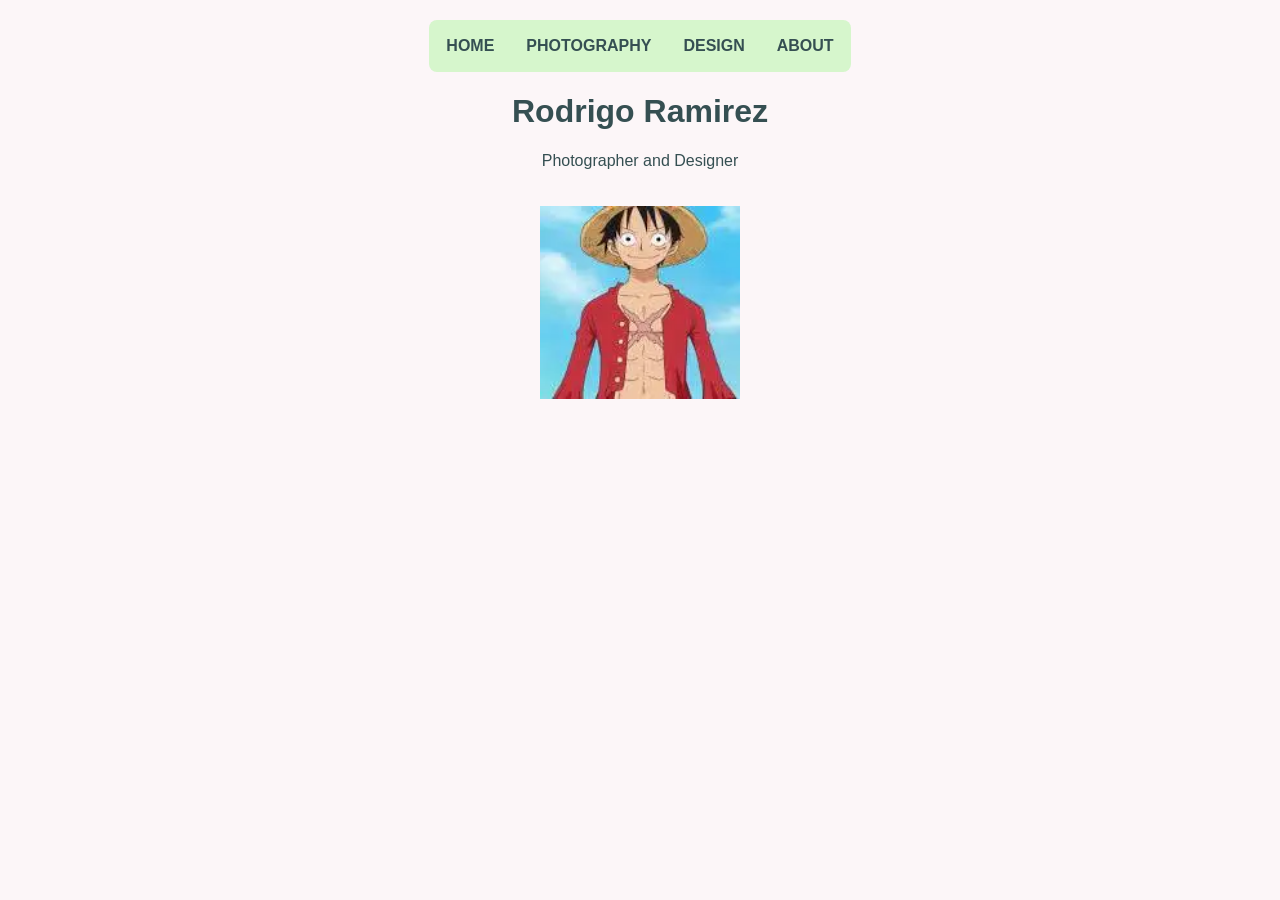
<file: index.html>
<!DOCTYPE html>
<html lang="en">
<head>
    <meta charset="UTF-8">
    <title>Rodrigo Ramirez | Home</title> 
    <link rel="stylesheet" href="styles.css">
</head>
<body class="home-page">
    <table>
      <tr>
       <th><a href="index.html">HOME</a></th>
<th><a href="photo.html">PHOTOGRAPHY</a></th>
<th><a href="design.html">DESIGN</a></th>
<th><a href="about.html">ABOUT</a></th>
      </tr>
    </table>

    <h1>Rodrigo Ramirez</h1>
    <p>Photographer and Designer</p>

    
    <img src="luffy.webp" alt="Luffy illustration" style="width:200px; margin-top:20px;">
</body>
</html>
</file>
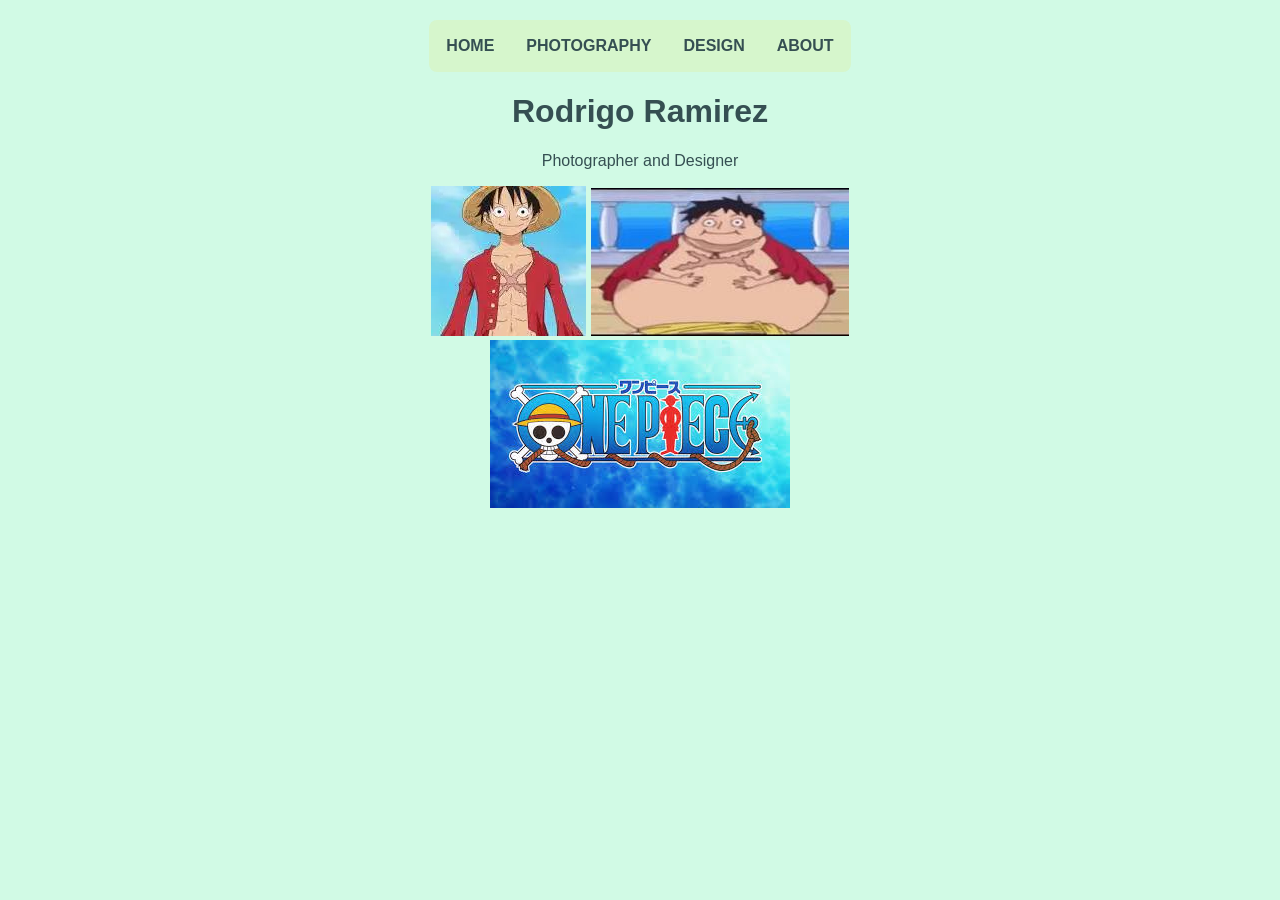
<file: about.html>
<!DOCTYPE html>
<html>
<head>
    <title>Designs</title>
    <link rel="stylesheet" href="styles.css">
</head>
<body class="about-page">

<nav>
    <table>
        <tr>
           <th><a href="index.html">HOME</a></th>
<th><a href="photo.html">PHOTOGRAPHY</a></th>
<th><a href="design.html">DESIGN</a></th>
<th><a href="about.html">ABOUT</a></th>
        </tr>
    </table>
</nav>

<h1>Rodrigo Ramirez</h1>
<p>Photographer and Designer</p>

<div class="luffy-row">
    <img src="luffy.webp" alt="Its just Luffy">
    <img src="fat.jpg" alt="fat luffy">
</div>

<div class="logo-container">
    <img src="onepiece.jpg" alt="one piece" class="op-logo">
</div>

</body>
</html>
</file>
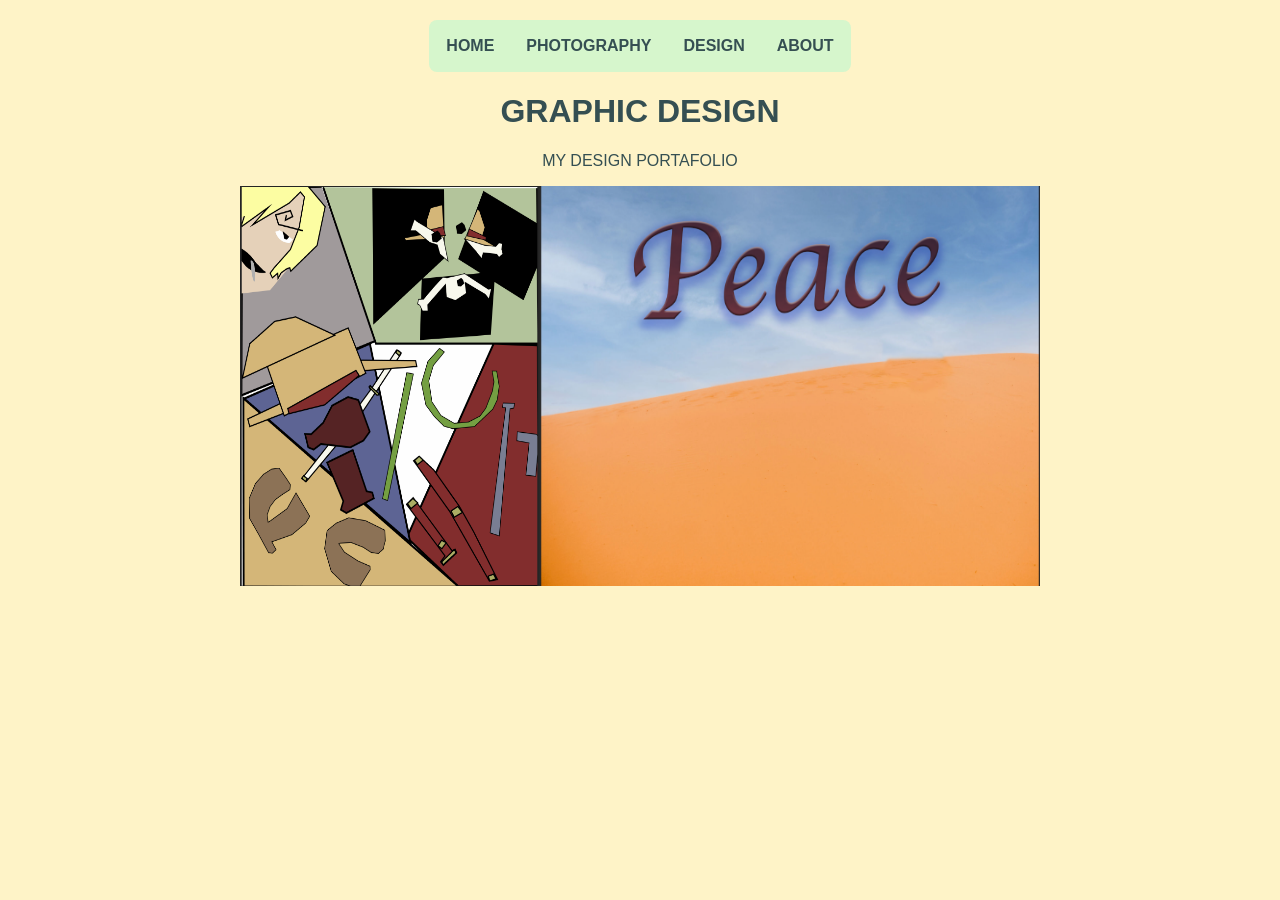
<file: design.html>
<!DOCTYPE html>
<html>
<head>
<title>Designs</title>
<link rel="stylesheet" href="styles.css">
</head>
<body class="design-page">
<table>
  <tr>
<th><a href="index.html">HOME</a></th>
<th><a href="photo.html">PHOTOGRAPHY</a></th>
<th><a href="design.html">DESIGN</a></th>
<th><a href="about.html">ABOUT</a></th>
  </tr>
  
  <table>
<h1>GRAPHIC DESIGN</h1>
<p>MY DESIGN PORTAFOLIO</p>
<img src="cubism.png" alt="Cubist Art"width="300" height="400">
<img src="sand.png" alt="Sand biome"width="500" height="400">
</body>
</html>
</file>
<file: styles.css>
:root {
  --bg-color: #fcf6f8;       
  --nav-bg: #d6f6cc;        
  --text-main: #354f52;     
  --accent-warm: #f4acb7;   
}

body {
  background-color: var(--bg-color);
  color: var(--text-main);
  font-family: sans-serif;
  text-align: center;
  margin: 0;
  padding: 20px;
}

.gallery {
  display: flex;
  gap: 10px;
  justify-content: center;
  padding: 20px;
}

.gallery div {
  width: 100px;
  height: 100px;
  display: flex;
  align-items: center;
  justify-content: center;
  border-radius: 8px;
  color: white; 
}

.gallery div:nth-child(1) { background-color: #ff595e; }
.gallery div:nth-child(2) { background-color: #ffca3a; }
.gallery div:nth-child(3) { background-color: #8ac926; }
.gallery div:nth-child(4) { background-color: #1982c4; }

table { margin: 0 auto; background: var(--nav-bg); border-radius: 8px; }
th { padding: 15px; }
th a { text-decoration: none; color: var(--text-main); }
body.home-page {
    background-color: #fcf6f8; 
}

body.photo-page {
    background-color: #dbeafe; 
}

body.design-page {
    background-color: #fef3c7;
}

body.about-page {
    background-color: #d1fae5; 
}
</file>
